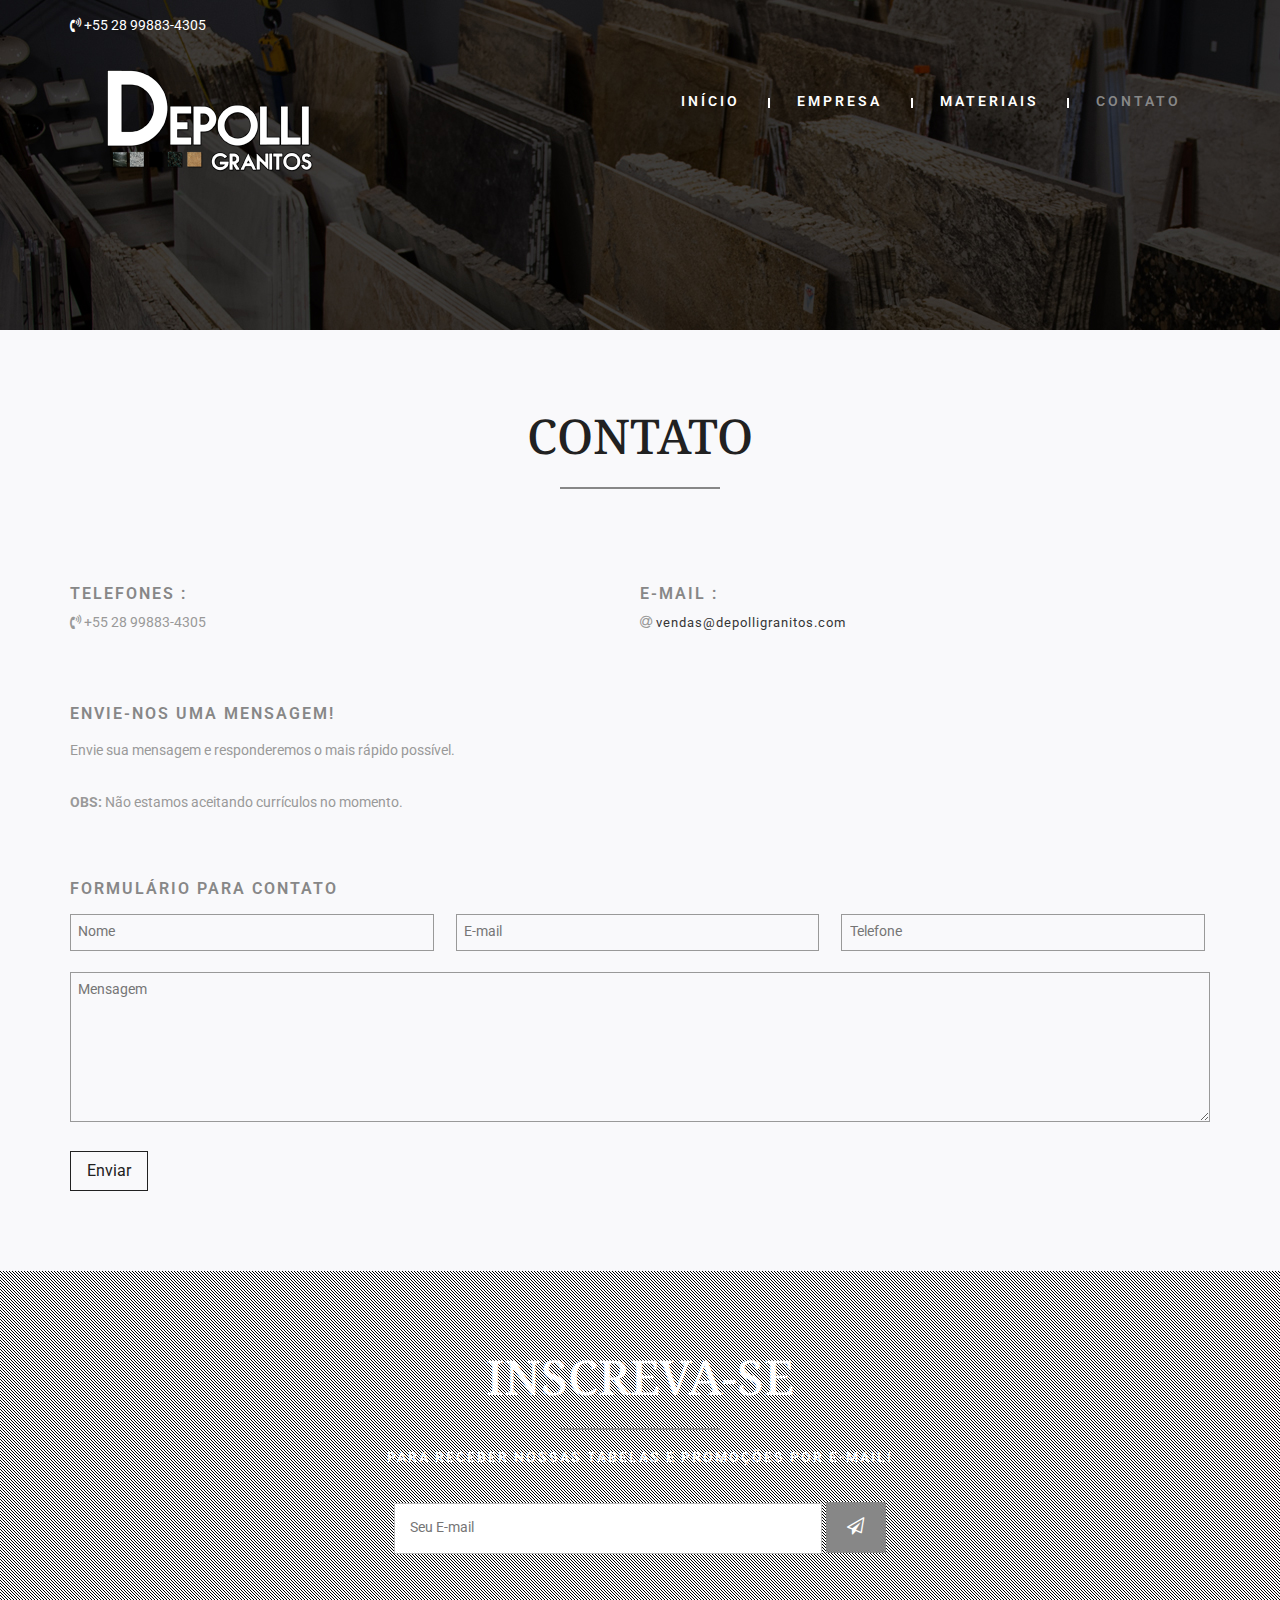
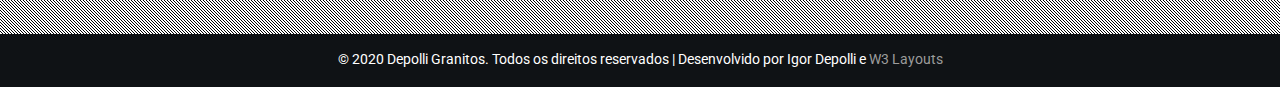
<file: contato.html>
<!DOCTYPE html>
<html lang="en">
<head>
<title>Depolli Granitos | Contato</title>
<meta name="viewport" content="width=device-width, initial-scale=1">
<meta charset="utf-8">
<meta name="keywords" content="Interior Style Responsive web template, Bootstrap Web Templates, Flat Web Templates, Android Compatible web template, 
Smartphone Compatible web template, free webdesigns for Nokia, Samsung, LG, SonyEricsson, Motorola web design" />
<script type="application/x-javascript"> addEventListener("load", function() { setTimeout(hideURLbar, 0); }, false); function hideURLbar(){ window.scrollTo(0,1); } </script>
<!-- bootstrap-css -->
<link href="css/bootstrap.css" rel="stylesheet" type="text/css" media="all" />
<!--// bootstrap-css -->
<!-- css -->
<link rel="stylesheet" href="css/style.css" type="text/css" media="all" />
<!--// css -->
<!-- font-awesome icons -->
<link href="css/font-awesome.css" rel="stylesheet"> 
<!-- //font-awesome icons -->
<!-- font -->
<link href="//fonts.googleapis.com/css?family=Roboto:100,100i,300,300i,400,400i,500,500i,700,700i,900,900i" rel="stylesheet">
<link href="//fonts.googleapis.com/css?family=Droid+Serif:400,400i,700,700i" rel="stylesheet">
<!-- //font -->
<script src="js/jquery-2.1.4.min.js"></script>
<script src="js/bootstrap.js"></script>
<script type="text/javascript">
	jQuery(document).ready(function($) {
		$(".scroll").click(function(event){		
			event.preventDefault();
			$('html,body').animate({scrollTop:$(this.hash).offset().top},1000);
		});
	});
</script> 

<!--[if lt IE 9]>
  <script src="https://oss.maxcdn.com/libs/html5shiv/3.7.0/html5shiv.js"></script>
<![endif]-->
</head>
<body>
<!-- banner -->
<div class="banner-1">
	<div class="w3layouts-header-top">
		<div class="container">
			<div class="w3-header-top-grids">
				<div class="w3-header-top-left">
					<p><i class="fa fa-volume-control-phone" aria-hidden="true"></i> +55 28 99883-4305</p>
				</div>
				<div class="clearfix"> </div>
			</div>
		</div>
	</div>
	<div class="head">
		<div class="container">
			<div class="navbar-top">
				<!-- Brand and toggle get grouped for better mobile display -->
				<div class="navbar-header">
					<button type="button" class="navbar-toggle collapsed" data-toggle="collapse" data-target="#bs-example-navbar-collapse-1">
						<span class="sr-only">Toggle navigation</span>
						<span class="icon-bar"></span>
						<span class="icon-bar"></span>
						<span class="icon-bar"></span>
					</button>
					<div class="navbar-brand logo ">
						<a href="index.html"><img src="images/logo.png" class="img-responsive" alt=""/></a>
					</div>

				</div>

				<!-- Collect the nav links, forms, and other content for toggling -->
				<div class="collapse navbar-collapse" id="bs-example-navbar-collapse-1">
					<ul class="nav navbar-nav link-effect-4">
						<li><a href="index.html">Início</a></li>
						<li><a href="sobre.html">Empresa</a></li>
						<li><a href="materiais.html">Materiais</a></li>
						<li class="active"><a href="contato.html">Contato</a></li>
					</ul>
				</div><!-- /.navbar-collapse -->
			</div>
		</div>
	</div>
</div>
<!-- //banner -->
	<!-- contact -->
	<div class="contact">
		<div class="container">
			<div class="w3-heading-grid">
				<h2>Contato</h2>
				<div class="agileits-border"> </div>
			</div>
			
			<div class="address">
				<div class="col-sm-6 address-grids">
					<h4>Telefones :</h4>
					<p><i class="fa fa-volume-control-phone" aria-hidden="true"></i> +55 28 99883-4305</p>
				</div>
				<div class="col-sm-6 address-grids">
					<h4>E-mail :</h4>
					<p><i class="fa fa-at" aria-hidden="true"></i><a href="mailto:vendas@depolligranitos.com"> vendas@depolligranitos.com</a></p>
				</div>
				<div class="clearfix"> </div>
			</div>
			
			<div class="contact-infom">
				<h4>Envie-nos uma mensagem!</h4>
				<p>Envie sua mensagem e responderemos o mais rápido possível.<br/><br/>
					<b>OBS:</b> Não estamos aceitando currículos no momento.</p>
			</div>	
			<div class="contact-form">
				<h4>Formulário para Contato</h4>
				<form action="envia.php" method="POST">
					<input type="text" name="nome" placeholder="Nome" required="">
					<input type="email" name="email" placeholder="E-mail" required="">
					<input type="text" name="tel" placeholder="Telefone" required="">
					<textarea placeholder="Mensagem" name="conteudo" required=""></textarea>
					<button class="btn1">Enviar</button>
				</form>
			</div>	
		</div>
	</div>
	<!-- //contact -->

	<!-- subscribe -->
	<div class="subscribe jarallax">
		<div class="agileinfo-dot">
			<div class="container">
				<div class="w3-heading-grid">
					<h3>INSCREVA-SE</h3>
					<div class="agileits-border"> </div>
					<p>Para receber nossas tabelas e promoções por E-mail!</p>
				</div>
				<div class="subscribe-grid">
					<form action="subs.php" method="POST">
						<input type="email" placeholder="Seu E-mail" name="Subscribe-email" required="">
						<button class="btn1"><i class="fa fa-paper-plane-o" aria-hidden="true"></i></button>
					</form>
				</div>
			</div>
		</div>
	</div>
	<!-- //subscribe -->

<!-- bootstrap-pop-up
	<div class="modal video-modal fade" id="myModal" tabindex="-1" role="dialog" aria-labelledby="myModal">
		<div class="modal-dialog" role="document">
			<div class="modal-content">
				<div class="modal-header">
					Interior Style
					<button type="button" class="close" data-dismiss="modal" aria-label="Close"><span aria-hidden="true">&times;</span></button>						
				</div>
				<section>
					<div class="modal-body">
						<img src="images/1.jpg" alt=" " class="img-responsive" />
						<p>Ut enim ad minima veniam, quis nostrum 
							exercitationem ullam corporis suscipit laboriosam, 
							nisi ut aliquid ex ea commodi consequatur? Quis autem 
							vel eum iure reprehenderit qui in ea voluptate velit 
							esse quam nihil molestiae consequatur, vel illum qui 
							dolorem eum fugiat quo voluptas nulla pariatur.
							<i>" Quis autem vel eum iure reprehenderit qui in ea voluptate velit 
								esse quam nihil molestiae consequatur.</i></p>
					</div>
				</section>
			</div>
		</div>
	</div>
 //bootstrap-pop-up -->
 
	<!-- copyright -->
	<div class="agileits-w3layouts-copyright">
		<div class="container">
			<p>© 2020 Depolli Granitos. Todos os direitos reservados | Desenvolvido por Igor Depolli e <a href="https://w3layouts.com/">W3 Layouts</a></p>
		</div>
	</div>
	<!-- //copyright -->

	<script src="js/jarallax.js"></script>
	<script src="js/SmoothScroll.min.js"></script>
	<script type="text/javascript">
		/* init Jarallax */
		$('.jarallax').jarallax({
			speed: 0.5,
			imgWidth: 1366,
			imgHeight: 768
		})
	</script>
	<script src="js/responsiveslides.min.js"></script>
	<script type="text/javascript" src="js/easing.js"></script>
	<script type="text/javascript" src="js/move-top.js"></script>
	<!-- here stars scrolling icon -->
	<script type="text/javascript">
		$(document).ready(function() {
			/*
				var defaults = {
				containerID: 'toTop', // fading element id
				containerHoverID: 'toTopHover', // fading element hover id
				scrollSpeed: 1200,
				easingType: 'linear' 
				};
			*/
								
			$().UItoTop({ easingType: 'easeOutQuart' });
								
			});
	</script>
	<!-- //here ends scrolling icon -->
</body>	
</html>
</file>
<file: css/style.css>
/*--A Design by W3layouts 
Author: W3layout
Author URL: http://w3layouts.com
License: Creative Commons Attribution 3.0 Unported
License URL: http://creativecommons.org/licenses/by/3.0/
--*/
body a {
  transition: 0.5s all;
  -webkit-transition: 0.5s all;
  -o-transition: 0.5s all;
  -moz-transition: 0.5s all;
  -ms-transition: 0.5s all;
}
html, body{
    font-size: 100%;
	font-family: 'Roboto', sans-serif;
}
body{
	background:#FFFFFF;
}
/*-- banner --*/
.banner-1{
	background: url(../images/555.jpg) no-repeat 0px 0px;
    background-size: cover;
	min-height:330px
}
.banner{
	background: url(../images/555.jpg) no-repeat 0px 0px;
    background-size: cover;
}
.jarallax {
    position: relative;
    background-size: cover;
    background-repeat: no-repeat;
    background-position: 50% 50%;
}
.w3layouts-header-top{
	padding: 1em 0em;
}
.w3-header-top-left{
    float: left;
    width: 45%;
}
.w3-header-top-left p,.w3-header-top-right-text p{
	color:#FFFFFF;
	font-size:.9em;
	margin:0;
}
.w3-header-top-right{
    float: right;
}
.agileinfo-social-grids {
    float: left;
}
/*-- social-icons --*/
.agileinfo-social-grids{
    margin-left: 0;
}
.agileinfo-social-grids ul{
	padding:0;
	margin:0;
}
.agileinfo-social-grids ul li{
    display: inline-block;
}
.agileinfo-social-grids ul li a {
	color: #FFFFFF;
    text-align: center;
}
.agileinfo-social-grids ul li a i.fa{
    transition: 0.5s all;
    -webkit-transition: 0.5s all;
    -moz-transition: 0.5s all;
    -o-transition: 0.5s all;
    -ms-transition: 0.5s all;
}
.agileinfo-social-grids ul li a i.fa.fa-facebook:hover {
    color: #3b5998;
}
.agileinfo-social-grids ul li a i.fa.fa-twitter{
	margin:0 1em;
}
.agileinfo-social-grids ul li a i.fa.fa-twitter:hover{
	color: #55acee;
}
.agileinfo-social-grids ul li a i.fa.fa-rss{
	margin:0 1em 0 0;
}
.agileinfo-social-grids ul li a i.fa.fa-rss:hover{
	color: #f26522;
}
.agileinfo-social-grids ul li a i.fa.fa-vk:hover{
	color: #45668e;
}
.agileinfo-dot,.agile-dot {
	background: url(../images/dott.png)repeat 0px 0px;
    background-size: 3px;
    -webkit-background-size: 3px;
    -moz-background-size: 3px;
    -o-background-size: 3px;
    -ms-background-size: 3px;
}
.logo h1{
    margin: .2em 0 0 0;
}
.logo h1 a{
    text-decoration: none;
    color: #ffffff;
    letter-spacing: 1px;
    font-size: 2em;
    font-weight: 600;
}
.logo h1 a span{
	font-size: .2em;
    color: #FFFFFF;
    font-family: 'Roboto', sans-serif;
    text-transform: uppercase;
    letter-spacing: 4px;
    margin: .5em 0 0 0;
}
.navbar-brand {
   height: auto; 
    padding: 0; 
    font-size: 18px; 
    line-height: 20px;
}
.navbar-nav {
    float: right;
    margin-top: 2em;
}
.navbar-default {
    border: none;
    background: none;
    min-height: auto;
    margin-bottom: 0;
}
div#bs-example-navbar-collapse-1 {
    padding: 0;
}
.navbar-nav li:after{
	content: "";
    position: absolute;
    background: #FFFFFF;
    height: 10px;
    width: 2px;
    top: 13px;
}
.navbar-nav li:nth-child(1):after{
	content: "";
    position: absolute;
    background: none;
    height: 10px;
    width: 2px;
    top: 13px;
}
.navbar-nav li.,ul.dropdown-menu li:after{
    background: none !important;
	width: 0px !important;
}
ul.nav.navbar-nav li a {
	font-size: .9em;
    color: #FFFFFF;
    margin: 0 1em;
    padding: .5em 1em;
    font-weight: 600;
    text-transform: uppercase;
    letter-spacing: 3px;
   
}
ul.nav.navbar-nav li a:hover{
	color: #878787 !important;

}
ul.nav.navbar-nav li a:focus{
	outline:none;

}
.nav > li > a:hover, .nav > li > a:focus {
    text-decoration: none;
    background:none !important;
}
.navbar-default .navbar-nav > li > a:hover, .navbar-default .navbar-nav > li > a:focus {
    color: #fff;
}
ul.nav.navbar-nav li.active a {
    color: #878787;
    background: none;

}
.navbar-default .navbar-nav > .active > a, .navbar-default .navbar-nav > .active > a:hover, .navbar-default .navbar-nav > .active > a:focus {
    color: #fff;
    background:none;
}
.nav .open > a, .nav .open > a:hover, .nav .open > a:focus {
    background: none!important;
}
ul.dropdown-menu {
    background: rgba(0, 0, 0, 0.36);
    box-shadow: 0 0 0;
    border: none;
    margin: 0;
    top: 3.8em;
    left: 0px;
    min-width: 121px;
}
ul.dropdown-menu li{
	width:100% !important;
}
.dropdown-menu > li > a {
    display: block;
    padding: .5em 1em !important;
    text-align: center;
    clear: both;
    margin: .2em 0 !important;
    font-weight: normal;
    line-height: 1.42857143;
    color: #FFF !important;
    border: none !important;
}
.dropdown-menu > li > a:hover, .dropdown-menu > li > a:focus {
    background: none;
}
.dropdown-submenu {
    position: relative;
}

.dropdown-submenu>.dropdown-menu {
    top: 0;
    left: 103%;
    margin-top: -6px;
    margin-left: -1px;
    -webkit-border-radius: 0 6px 6px 6px;
    -moz-border-radius: 0 6px 6px;
    border-radius: 0 6px 6px 6px;
}

.dropdown-submenu:hover>.dropdown-menu {
    display: block;
}

.dropdown-submenu>a:after {
    display: block;
    content: " ";
    float: right;
    width: 0;
    height: 0;
    border-color: transparent;
    border-width: 5px 0 5px 5px;
    margin-top: 5px;
    margin-right: -10px;
}

.dropdown-submenu:hover>a:after {
    border-left-color: #fff;
}

.dropdown-submenu.pull-left {
    float: none;
}

.dropdown-submenu.pull-left>.dropdown-menu {
    left: -100%;
    margin-left: 10px;
    -webkit-border-radius: 6px 0 6px 6px;
    -moz-border-radius: 6px 0 6px 6px;
    border-radius: 6px 0 6px 6px;
}
.agileits-banner-info {
    margin: 11em 16em 11em 0em;
}
.agileits-banner-info h3 {
    color: #FFF;
    font-size: 3.5em;
    margin: 0;
    text-transform: uppercase;
    font-weight: 700;
    letter-spacing: 6px;
}
.agileits-banner-info p{
    color: #FFFFFF;
    font-size: 2em;
    margin: 1em 0 0 0;
    line-height: 1.8em;
    font-family: 'Droid Serif', serif;
}
.w3-button{
    margin: 4em 0 0 0;
}
.w3ls-button a{
    color: #FFFFFF;
    font-size: 1em;
    text-decoration: none;
    padding: .5em 2em;
    background: #878787;
    text-align: center;
    border: solid 2px #878787;
}
.w3ls-button a:hover{
	background: none;
    border: solid 2px #FFFFFF;
}
/*--slider--*/
#slider2,
#slider3 {
  box-shadow: none;
  -moz-box-shadow: none;
  -webkit-box-shadow: none;
  margin: 0 auto;
}
.rslides_tabs li:first-child {
  margin-left: 0;
}
.rslides_tabs .rslides_here a {
  background: rgba(255,255,255,.1);
  color: #fff;
  font-weight: bold;
}
.events {
  list-style: none;
}
.callbacks_container {
  position: relative;
  float: left;
  width: 100%;
}
.callbacks {
  position: relative;
  list-style: none;
  overflow: hidden;
  width: 100%;
  padding: 0;
  margin: 0;
}
.callbacks li {
  position: absolute;
  width: 100%;
}
.callbacks img {
  position: relative;
  z-index: 1;
  height: auto;
  border: 0;
}
.callbacks .caption {
	display: block;
	position: absolute;
	z-index: 2;
	font-size: 20px;
	text-shadow: none;
	color: #fff;
	left: 0;
	right: 0;
	padding: 10px 20px;
	margin: 0;
	max-width: none;
	top: 10%;
	text-align: center;
}
.callbacks_nav {
    position: absolute;
    -webkit-tap-highlight-color: rgba(0,0,0,0);
    bottom: 255px;
    left: 0;
    z-index: 3;
    text-indent: -9999px;
    overflow: hidden;
    text-decoration: none;
    width: 56px;
    height: 56px;
    background: transparent url(../images/arrows.png) no-repeat left top;
}
.callbacks_nav.next {
    left: auto;
    background-position: right top;
    right: 0;
 }
 .callbacks_nav.prev {
    right: auto;
    background-position: left top;
    left: 0;
}
#slider3-pager a {
  display: inline-block;
}
#slider3-pager span{
  float: left;
}
#slider3-pager span{
	width:100px;
	height:15px;
	background:#fff;
	display:inline-block;
	border-radius:30em;
	opacity:0.6;
}
#slider3-pager .rslides_here a {
  background: #FFF;
  border-radius:30em;
  opacity:1;
}
#slider3-pager a {
  padding: 0;
}
#slider3-pager li{
	display:inline-block;
}
.rslides {
  position: relative;
  list-style: none;
  overflow: hidden;
  width: 100%;
  padding: 0;
}
.rslides li {
  -webkit-backface-visibility: hidden;
  position: absolute;
  display:none;
  width: 100%;
  left: 0;
  top: 0;
}
.rslides li{
  position: relative;
  display: block;
  float: left;
}
.rslides img {
  height: auto;
  border: 0;
  }
.callbacks_tabs{
    list-style: none;
    position: absolute;
    top: 24%;
    right: 0;
    padding: 0;
    margin: 0;
    display: block;
    z-index: 999;
}
.slider-top span{
	font-weight:600;
}
.callbacks_tabs li{
    display: block;
    margin: 1em 0;
    text-align: center;
}
/*----*/
.callbacks_tabs a{
 visibility: hidden;
}
.callbacks_tabs a:after {
    content: "\f111";
    font-size: 0;
    font-family: FontAwesome;
    visibility: visible;
    display: block;
    height: 10px;
    width: 10px;
    display: inline-block;
    background: #ffffff;
    border: 2px solid #ffffff;
    border-radius: 50%;
    -webkit-border-radius: 50%;
    -o-border-radius: 50%;
    -moz-border-radius: 50%;
    -ms-border-radius: 50%;
}
.callbacks_here a:after{
    background: #878787;
    border: 2px solid #878787;
    border-radius: 0;
    height: 68px;
    width: 4px;
}
/*-- //slider --*/
/*-- //banner --*/
/*-- welcome --*/
.welcome{
	padding:5em 0;
}
.w3-heading-grid{
	text-align:center;
	position:relative;
}
.w3-heading-grid h2,.w3-heading-grid h3,.agileinfo-banner h2{
    color: #212121;
    font-size: 3em;
    margin: 0;
    font-family: 'Droid Serif', serif;
    text-transform: uppercase;
}
.agileits-border{
    background: #878787;
    height: 2px;
    width: 160px;
    margin: 1.5em auto 0;
}
.w3-heading-grid p{
    font-size: .9em;
    line-height: 1.8em;
    width: 70%;
    margin: 4em auto 0;
    color: #212121;
}
.w3l-welcome-grids,.why-choose-agile-grids-top,.popular-agileinfo,.w3-agileits-news-grids,.codes,.typography {
    margin: 4em 0 0 0;
}
.w3ls-welcome-left img{
	width:100%;
}
.w3ls-welcome-right h4{
    color: #878787;
    font-size: 1.5em;
    margin: 0;
    font-family: 'Droid Serif', serif;
    font-weight: 600;
    line-height: 1.5em;
}
.w3ls-welcome-right p{
    color: #999999;
    font-size: .9em;
    margin: 1em 0;
    line-height: 1.8em;
}
.w3ls-welcome-right p span{
	margin:1em 0 0 0;
	display:block;
}
.w3ls-welcome-right ul{
	padding:0;
	margin:0;
}
.w3ls-welcome-right ul li{
    color: #999999;
    font-size: .9em;
    display: block;
    margin: .7em 0 0 0;
}
.w3ls-welcome-right ul li:first-child{
	margin:0;
}
/*-- //welcome --*/

/*-- popular --*/
.popular-heading h3{
	color:#FFFFFF;
}
.popular-section-wthree {
  background: url(../images/1.jpg) no-repeat 0px 0px;
    background-size: cover;
    -webkit-background-size: cover;
    -moz-background-size: cover;
    -o-background-size: cover;
}
.agileinfo-dot {
    background: url(../images/dott.png)repeat 0px 0px;
    background-size: 3px;
    -webkit-background-size: 3px;
    -moz-background-size: 3px;
    -o-background-size: 3px;
    -ms-background-size: 3px;
	padding:5em 0;
}
.jarallax {
    position: relative;
    background-size: cover;
    background-repeat: no-repeat;
    background-position: 50% 50%;
}
.popular-agileinfo {
    text-align: center;
}
.popular-agileinfo p {
    text-align: center;
    margin: 0.5em auto 0;
	color:#fff;
	line-height:2em;
}
.popular-agileinfo i.fa {
    font-size: 2em;
    color: #ffffff;
    display: inline-block;
    text-decoration: none;
    -webkit-transition: .5s all;
    -moz-transition: .5s all;
    transition: .5s all;
}
.popular-agileinfo h4 {
    font-size: 1.5em;
    color: #878787;
    margin: 1em 0;
}
.popular-grid:hover i.fa{
    color: #878787;
	-webkit-transform: rotatey(180deg);
	-moz-transform: rotatey(180deg);
	-o-transform: rotatey(180deg);
	-ms-transform: rotatey(180deg);
    transform: rotatey(180deg);
}
.popular-agileinfo p{
	font-size:.9em;
	line-height:1.8em;
	margin:0;
	color:#FFFFFF;
}
/*-- //popular --*/
/*-- news --*/
.news {
    padding: 5em 0;
}
.news-agileinfo {
    margin-top: 5em;
}
.wthree-news-grids {
    margin-top: 2em;
}
.datew3-agileits-info {
    padding-left: 2em;
}
.datew3-agileits img.img-responsive {
	width: 155px;
    height: inherit;
    -webkit-border-radius: 50%;
    -moz-border-radius: 50%;
    border-radius: 50%;
    -webkit-transition: .5s all;
    -moz-transition: .5s all;
    transition: .5s all;
    overflow: hidden;
    border: solid #dedede;
}
.wthree-news-grids:hover .datew3-agileits img.img-responsive {
	-webkit-transform: scale(1.2);
	-moz-transform: scale(1.2);
	-o-transform: scale(1.2);
	-ms-transform: scale(1.2);
    transform: scale(1.2);
}
.datew3-agileits-info h5 {
    margin: 0;
}
.datew3-agileits-info h5 a {
    color: #212121;
    text-decoration: none;
    font-size: 1.2em;
    font-weight: 600;
}
.datew3-agileits-info h5 a:hover {
    color: #878787;
}
.datew3-agileits-info h6 {
    font-size: .9em;
    color: #878787;
    margin: 1em 0;
}
.datew3-agileits-info p {
    margin: 1em 0 0;
    color: #999999;
    font-size: .9em;
    line-height: 1.8em;
}
.datew3-agileits.datew3-agileits-fltrt {
    float: right;
}
.news-right h4 {
    color: #878787;
    font-size: 2em;
    margin: 0;
}
.news-right {
    padding-left: 4em;
}
.achievesw3-agile {
	background:#878787;
    padding: 1em;
    display: inline-block;
    margin: 2em 0 0 0;
}
.achievesw3-agile ul{
	padding:0;
	margin:0;
}
.achievesw3-agile ul li {
    display: block;
    margin: 1.3em 1em;
}
.achievesw3-agile ul li a{
    font-size: 1em;
    color: #fff;
    transition: .5s all;
	-webkit-transition: .5s all;
    -moz-transition: .5s all;
	-ms-transition: .5s all;
	-o-transition: .5s all;
    text-decoration: none;
}
.achievesw3-agile ul li a:hover{
	color:#878787;
}
.achievesw3-agile ul li a i.fa {
    margin-right: 0.8em;
}
/*-- //news --*/
.subscribe {
  background: url(../images/555.jpg) no-repeat 0px 0px;
    background-size: cover;
    -webkit-background-size: cover;
    -moz-background-size: cover;
    -o-background-size: cover;
}
/*-- subscribe --*/
.subscribe  p {
    color: #fff;
    font-size: .9em;
    margin: 1em 0 0 0;
    letter-spacing: 2px;
    text-transform: uppercase;
    font-weight: 600;
	width:100%;
}
.subscribe h3 {
    color: #fff;
}
.subscribe-grid{
    text-align: center;
    width: 75%;
    margin: 2em auto 0;
}
.subscribe-grid input[type="email"] {
	display: inline-block;
    background: #FFFFFF;
    border: solid 1px #bbb;
    width: 50%;
    outline: none;
    padding: 1em;
    font-size: .9em;
    color: #999999;
}
.subscribe-grid i.fa.fa-paper-plane-o{
    color: #FFFFFF !important;
    font-size: 1.2em !important;
}
.subscribe-grid button.btn1 {
	color: #ffffff;
    font-size: .9em;
    border: solid 1px #878787;
    width: 60px;
    height: 51px;
    text-align: center;
    text-decoration: none;
    background: #878787;
    transition: 0.5s all;
    -webkit-transition: 0.5s all;
    -moz-transition: 0.5s all;
    -o-transition: 0.5s all;
    -ms-transition: 0.5s all;
}
button.btn1:hover{
	border: solid 1px #878787;
	background:none;
}
button.btn1:hover i.fa.fa-paper-plane-o{
    color: #fff !important;
}
/*-- //subscribe --*/
.modal-header {
    font-size: 30px;
    text-align: center;
    text-transform: uppercase;
    letter-spacing: 2px;
    font-weight: 600;
    color: #878787;
}
.modal-body p {
    font-size: 15px;
    color: #777;
    line-height: 28px;
    padding: 20px 0px;
}
/*-- banner-bottom --*/
.banner-bottom{
	padding:5em 0;
}
.wthree-bottom-grid {
    padding-left: 0;
}
.w3-agileits-bottom-left{
    background: url(../images/2.jpg) no-repeat 0px 0px;
    background-size: cover;
    padding: 3em;
}
.w3-agileits-bottom-left-text{
	background:rgba(0, 0, 0, 0.68);
    padding: 2em;
	    transition: .5s all;
	-webkit-transition: .5s all;
    -moz-transition: .5s all;
	-ms-transition: .5s all;
	-o-transition: .5s all;
}
.w3-agileits-bottom-left-text:hover{
	background:#000000;
}
.w3-agileits-bottom-left-text h3{
    color: #ffffff;
    font-size: 2em;
    margin: 0;
    letter-spacing: 2px;
    text-transform: uppercase;
    line-height: 1.8em;
    font-family: 'Roboto Condensed', sans-serif;
}
.w3-agileits-bottom-left-text p{
    color: #a0a0a0;
    font-size: .9em;
    line-height: 1.8em;
    margin: 1em 0 0 0;
}
.w3-agileits-bottom-right{
	background: url(../images/4.jpg) no-repeat 0px 0px !important;
    background-size: cover !important
}

.w3-agileits-bottom-down{
    background: url(../images/5551.jpg) no-repeat 0px 0px !important;
    background-size: cover !important
}
/*-- //banner-bottom --*/

/*-- footer --*/
.footer{
    background: #1f1f1f;
	padding:5em 0;
}
.agile-footer-grid h4{
    color: #ffffff;
    font-size: 1.3em;
    font-weight: 600;
    margin: 0 0 1em 0;
    letter-spacing: 1px;
    text-transform: uppercase;
}
.agile-footer-grid p{
    color: #8a8a8a;
    font-size: .9em;
    line-height: 1.8em;
    margin: 0;
}
.agile-footer-grid p span {
    display: block;
    margin: 1em 0 0 0;
}
.agile-footer-grid ul{
	padding:0;
	margin:0;
}
ul.w3agile_footer_grid_list li {
    list-style-type: none;
    color: #bbbbbb;
    line-height: 1.8em;
    margin-bottom: 1em;
	font-size:.9em;
}
ul.w3agile_footer_grid_list li:last-child {
    margin-bottom: 0;
}
ul.w3agile_footer_grid_list li a {
color: #878787 !important;
    text-decoration: none;
}
ul.w3agile_footer_grid_list li a:hover{
	color: #FFFFFF !important;
}
ul.w3agile_footer_grid_list li span {
    display: block;
    margin: 1em 0 0;
}
ul.w3agile_footer_grid_list i.fa.fa-twitter{
	margin-right:1em;
}
.agile-footer-grid ul{
	padding:0;
	margin:0;
}
.agile-footer-grid ul li{
	display: block;
    margin-bottom: .5em;
    color: #8a8a8a;
    font-size: .9em;
}
.agile-footer-grid  ul li a {
    color: #8a8a8a;
    text-decoration: none;
    margin-left: .5em;
}
.agile-footer-grid  ul li a:hover{
	color: #878787;
}
/*-- //footer --*/
/*-- copyright --*/
.agileits-w3layouts-copyright{
	padding:1em 0;
	background:#0f1215;
	text-align:center;
}
.agileits-w3layouts-copyright p{
	color:#FFFFFF;
	font-size:.9em;
	margin:0;
}
.agileits-w3layouts-copyright p a{
	color: #9c9c9c;
	text-decoration:none;
}
.agileits-w3layouts-copyright p a:hover{
    color: #FFFFFF;
}
/*-- //copyright --*/
/*-- agileinfo-banner --*/
.agileinfo-banner{
	padding: 3em 0;
    text-align: center;
}
.agileinfo-banner h2 {
    color: #FFFFFF;
}
/*-- //agileinfo-banner --*/
/*-- icons --*/
.codes a {
    color: #999;
}
.icon-box {
    padding: 8px 15px;
    background:rgba(149, 149, 149, 0.18);
    margin: 1em 0 1em 0;
    border: 5px solid #ffffff;
    text-align: left;
    -moz-box-sizing: border-box;
    -webkit-box-sizing: border-box;
    box-sizing: border-box;
    font-size: 13px;
    transition: 0.5s all;
    -webkit-transition: 0.5s all;
    -o-transition: 0.5s all;
    -ms-transition: 0.5s all;
    -moz-transition: 0.5s all;
    cursor: pointer;
}
.icon-box:hover {
    background: #878787;
	transition:0.5s all;
	-webkit-transition:0.5s all;
	-o-transition:0.5s all;
	-ms-transition:0.5s all;
	-moz-transition:0.5s all;
}
.icon-box:hover i.fa {
	color:#fff !important;
}
.icon-box:hover a.agile-icon {
	color:#fff !important;
}
.codes .bs-glyphicons li {
    float: left;
    width: 12.5%;
    height: 115px;
    padding: 10px;
    line-height: 1.4;
    text-align: center;
    font-size: 12px;
    list-style-type: none;
}
.codes .bs-glyphicons .glyphicon {
    margin-top: 5px;
    margin-bottom: 10px;
    font-size: 24px;
}
.codes .glyphicon {
    position: relative;
    top: 1px;
    display: inline-block;
    font-family: 'Glyphicons Halflings';
    font-style: normal;
    font-weight: 400;
    line-height: 1;
    -webkit-font-smoothing: antialiased;
    -moz-osx-font-smoothing: grayscale;
	color: #777;
}
.codes .bs-glyphicons .glyphicon-class {
    display: block;
    text-align: center;
    word-wrap: break-word;
}
h3.icon-subheading {
    font-size: 28px;
    color: #878787 !important;
    margin: 30px 0 15px;
    font-weight: 600;
    letter-spacing: 2px;
}
h3.agileits-icons-title {
    text-align: center;
    font-size: 33px;
    color: #222222;
    font-weight: 600;
    letter-spacing: 2px;
}
.icons a {
    color: #999;
}
.icon-box i {
    margin-right: 10px !important;
    font-size: 20px !important;
    color: #282a2b !important;
}
.bs-glyphicons li {
    float: left;
    width: 18%;
    height: 115px;
    padding: 10px;
    line-height: 1.4;
    text-align: center;
    font-size: 12px;
    list-style-type: none;
    background:rgba(149, 149, 149, 0.18);
    margin: 1%;
}
.bs-glyphicons .glyphicon {
    margin-top: 5px;
    margin-bottom: 10px;
    font-size: 24px;
	color: #282a2b;
}
.glyphicon {
    position: relative;
    top: 1px;
    display: inline-block;
    font-family: 'Glyphicons Halflings';
    font-style: normal;
    font-weight: 400;
    line-height: 1;
    -webkit-font-smoothing: antialiased;
    -moz-osx-font-smoothing: grayscale;
	color: #777;
}
.bs-glyphicons .glyphicon-class {
    display: block;
    text-align: center;
    word-wrap: break-word;
}
@media (max-width:991px){
	h3.agileits-icons-title {
		font-size: 28px;
	}
	h3.icon-subheading {
		font-size: 22px;
	}
}
@media (max-width:768px){
	h3.agileits-icons-title {
		font-size: 28px;
	}
	h3.icon-subheading {
		font-size: 25px;
	}
	.row {
		margin-right: 0;
		margin-left: 0;
	}
	.icon-box {
		margin: 0;
	}
}
@media (max-width: 640px){
	.icon-box {
		float: left;
		width: 50%;
	}
}
@media (max-width: 480px){
	.bs-glyphicons li {
		width: 31%;
	}
}
@media (max-width: 414px){
	h3.agileits-icons-title {
		font-size: 23px;
	}
	h3.icon-subheading {
		font-size: 18px;
	}
	.bs-glyphicons li {
		width: 31.33%;
	}
}
@media (max-width: 384px){
	.icon-box {
		float: none;
		width: 100%;
	}
}
/*-- //icons --*/
.w3_wthree_agileits_icons.main-grid-border {
    padding: 5em 0;
}
/*--Typography--*/
.well {
    font-weight: 300;
    font-size: 14px;
}
.list-group-item {
    font-weight: 300;
    font-size: 14px;
}
li.list-group-item1 {
    font-size: 14px;
    font-weight: 300;
}
.typo p {
    margin: 0;
    font-size: 14px;
    font-weight: 300;
}
.show-grid [class^=col-] {
    background: #fff;
	text-align: center;
	margin-bottom: 10px;
	line-height: 2em;
	border: 10px solid #f0f0f0;
}
.show-grid [class*="col-"]:hover {
	background: #e0e0e0;
}
.grid_3{
	margin-bottom:2em;
}
.xs h3, h3.m_1{
	color:#878787;
	font-size:1.7em;
	font-weight:300;
	margin-bottom: 1em;
}
.grid_3 p{
	color: #999;
	font-size: 0.85em;
	margin-bottom: 1em;
	font-weight: 300;
}
.grid_4{
	background:none;
	margin-top:50px;
}
.label {
	font-weight: 300 !important;
	border-radius:4px;
}
.grid_5{
	background:none;
	padding:2em 0;
}
.grid_5 h3, .grid_5 h2, .grid_5 h1, .grid_5 h4, .grid_5 h5, h3.hdg, h3.bars {
    margin-bottom: 1em;
    color: #878787;
    font-weight: 600;
    font-size: 30px;
    letter-spacing: 2px;
}
.table > thead > tr > th, .table > tbody > tr > th, .table > tfoot > tr > th, .table > thead > tr > td, .table > tbody > tr > td, .table > tfoot > tr > td {
	border-top: none !important;
}
.tab-content > .active {
	display: block;
	visibility: visible;
}
.pagination > .active > a, .pagination > .active > span, .pagination > .active > a:hover, .pagination > .active > span:hover, .pagination > .active > a:focus, .pagination > .active > span:focus {
	z-index: 0;
}
.badge-primary {
	background-color: #03a9f4;
}
.badge-success {
	background-color: #fb5710;
}
.badge-warning {
	background-color: #ffc107;
}
.badge-danger {
	background-color: #e51c23;
}
.grid_3 p{
	line-height: 2em;
	color: #888;
	font-size: 0.9em;
	margin-bottom: 1em;
	font-weight: 300;
}
.bs-docs-example {
	margin: 1em 0;
}
section#tables  p {
	margin-top: 1em;
}
.tab-container .tab-content {
	border-radius: 0 2px 2px 2px;
	border: 1px solid #e0e0e0;
	padding: 16px;
	background-color: #ffffff;
}
.table td, .table>tbody>tr>td, .table>tbody>tr>th, .table>tfoot>tr>td, .table>tfoot>tr>th, .table>thead>tr>td, .table>thead>tr>th {
	padding: 15px!important;
}
.table > thead > tr > th, .table > tbody > tr > th, .table > tfoot > tr > th, .table > thead > tr > td, .table > tbody > tr > td, .table > tfoot > tr > td {
	font-size: 0.9em;
	color: #999;
	border-top: none !important;
}
.tab-content > .active {
	display: block;
	visibility: visible;
}
.label {
	font-weight: 300 !important;
}
.label {
	padding: 4px 6px;
	border: none;
	text-shadow: none;
}
.alert {
	font-size: 0.85em;
}
h1.t-button,h2.t-button,h3.t-button,h4.t-button,h5.t-button {
	line-height:2em;
	margin-top:0.5em;
	margin-bottom: 0.5em;
}
li.list-group-item1 {
	line-height: 2.5em;
}
.input-group {
	margin-bottom: 20px;
}
.in-gp-tl{
	padding:0;
}
.in-gp-tb{
	padding-right:0;
}
.list-group {
	margin-bottom: 48px;
}
ol {
	margin-bottom: 44px;
}
h2.typoh2{
    margin: 0 0 10px;
}
@media (max-width:768px){
.grid_5 {
	padding: 0 0 1em;
}
.grid_3 {
	margin-bottom: 0em;
}
}
@media (max-width:640px){
h1, .h1, h2, .h2, h3, .h3 {
	margin-top: 0px;
	margin-bottom: 0px;
}
.grid_5 h3, .grid_5 h2, .grid_5 h1, .grid_5 h4, .grid_5 h5, h3.hdg, h3.bars {
	margin-bottom: .5em;
}
.progress {
	height: 10px;
	margin-bottom: 10px;
}
ol.breadcrumb li,.grid_3 p,ul.list-group li,li.list-group-item1 {
	font-size: 14px;
}
.breadcrumb {
	margin-bottom: 25px;
}
.well {
	font-size: 14px;
	margin-bottom: 10px;
}
h2.typoh2 {
	font-size: 1.5em;
}
.label {
	font-size: 60%;
}
.in-gp-tl {
	padding: 0 1em;
}
.in-gp-tb {
	padding-right: 1em;
}
}
@media (max-width:480px){
.grid_5 h3, .grid_5 h2, .grid_5 h1, .grid_5 h4, .grid_5 h5, h3.hdg, h3.bars {
	font-size: 1.2em;
}
.table h1 {
	font-size: 26px;
}
.table h2 {
	font-size: 23px;
	}
.table h3 {
	font-size: 20px;
}
.label {
	font-size: 53%;
}
.alert,p {
	font-size: 14px;
}
.pagination {
	margin: 20px 0 0px;
}
.grid_3.grid_4.w3layouts {
	margin-top: 25px;
}
}
@media (max-width: 320px){
.grid_4 {
	margin-top: 18px;
}
h3.title {
	font-size: 1.6em;
}
.alert, p,ol.breadcrumb li, .grid_3 p,.well, ul.list-group li, li.list-group-item1,a.list-group-item {
	font-size: 13px;
}
.alert {
	padding: 10px;
	margin-bottom: 10px;
}
ul.pagination li a {
	font-size: 14px;
	padding: 5px 11px;
}
.list-group {
	margin-bottom: 10px;
}
.well {
	padding: 10px;
}
.nav > li > a {
	font-size: 14px;
}
table.table.table-striped,.table-bordered,.bs-docs-example {
		display: none;
}
}
/*-- //typography --*/
.typo {
    padding: 5em 0;
}
ul.bs-glyphicons-list {
    padding: 0;
}
/*-- contact --*/
.contact{
	padding:4em 0;
    background: #f9f9fb;
}
.contact h4 {
    margin: 0 0 1em;
    font-size: 1em;
    color: #878787;
    text-decoration: none;
    letter-spacing: 2px;
    font-weight: 600;
    text-transform: uppercase;
}
.map iframe {
	width: 100%;
	height: 340px;
    border: none;
}
.address {
     margin: 6em 0 0;
}
.address-grids {
	padding: 0;
}
.address h4 {
  margin: 0 0 .5em;
}
.contact-infom {
   margin: 4em 0;
}
.address p {
    margin: 0 0 .3em 0;
    color: #999999;
    font-size: .9em;
    line-height: 1.8em;
}
.address ul{
	padding:0;
	margin:0;
}
.address ul li{
	display: inline-block;
}
.address a {
    color: #353535;
    font-size: .9em;
    letter-spacing: 1px;
    transition: .5s all;
}
.address a:hover {
    color: #878787;
    text-decoration: none;
}
.contact-infom p {
    margin: 0;
    color: #999999;
    font-size: .9em;
    line-height: 1.8em;
}
.contact-form {
    margin: 3em 0 0;
}
.contact-form input[type="text"] {
  display: inline-block;
  background: none;
  border:solid 1px #999999;
  width: 31.9%;
  outline: none;
  padding:.5em;
  font-size: .9em;
  color: #999999;
  margin-bottom: 1.5em;
}
.contact-form input[type="email"] {
  display: inline-block;
  background: none;
  border:solid 1px #999999;
  width: 31.9%;
  outline: none;
  padding:.5em;
  font-size: .9em;
  color: #999999;
  margin-bottom: 1.5em;
  margin: 0 1.25em;
}
.contact-form textarea {
  display: inline-block;
  background: none;
  border:solid 1px #999999;
  width: 100%;
  outline: none;
  padding:.5em;
  font-size: .9em;
  color: #999999;
  margin-bottom: 1.5em;
  min-height:150px;
}
button.btn1{
	color: #212121;
    font-size: 1em;
    padding: .5em 1em;
    border: solid 1px #212121;
    text-align: center;
    text-decoration: none;
    background: none;
    transition: 0.5s all;
    -webkit-transition: 0.5s all;
    -moz-transition: 0.5s all;
    -o-transition: 0.5s all;
    -ms-transition: 0.5s all;
}
button.btn1:hover {
    background: #878787;
	border: solid 1px #878787;
    color: #212121;
    transition: 0.5s all;
    -webkit-transition: 0.5s all;
    -moz-transition: 0.5s all;
    -o-transition: 0.5s all;
    -ms-transition: 0.5s all;
}
.map {
    margin-top: 4em;
}
/*-- //contact --*/
/*-- gallery --*/
.grid {
	position: relative;
	clear: both;
	margin: 0 auto;
	max-width: 1000px;
	list-style: none;
	text-align: center;
}

/* Common style */
.grid figure {
	position: relative;
	overflow: hidden;
	margin: 10px 0;
	height: auto;
	text-align: center;
	cursor: pointer;
}

.grid figure img {
	position: relative;
	display: block;
	width: 100%;
	opacity: 0.8;
}

.grid figure figcaption {
	padding: 2em;
	color: #fff;
	text-transform: uppercase;
	font-size: 1.25em;
	-webkit-backface-visibility: hidden;
	backface-visibility: hidden;
}

.grid figure figcaption::before,
.grid figure figcaption::after {
	pointer-events: none;
}

.grid figure figcaption,
.grid figure figcaption > a {
	position: absolute;
	top: 0;
	left: 0;
	width: 100%;
	height: 100%;
}

/* Anchor will cover the whole item by default */
/* For some effects it will show as a button */
.grid figure figcaption > a {
	z-index: 1000;
	text-indent: 200%;
	white-space: nowrap;
	font-size: 0;
	opacity: 0;
}

.grid figure h3 {
    word-spacing: -0.15em;
    font-size: 1.5em;
    margin-top: 18%;
    color: #FFF;
    font-weight: 600;
}

.grid figure h2 span {
	font-weight: 800;
}

.grid figure h2,
.grid figure p {
	margin: 0;
}

.grid figure p {
	letter-spacing: 1px;
	font-size: 68.5%;
}
/*-----------------*/
/***** Apollo *****/
/*-----------------*/


figure.effect-apollo img {
	opacity: 0.95;
	-webkit-transition: opacity 0.35s, -webkit-transform 0.35s;
	transition: opacity 0.35s, transform 0.35s;
	-webkit-transform: scale3d(1.05,1.05,1);
	transform: scale3d(1.05,1.05,1);
}

figure.effect-apollo figcaption::before {
	position: absolute;
	top: 0;
	left: 0;
	width: 100%;
	height: 100%;
	background: rgba(255,255,255,0.5);
	content: '';
	-webkit-transition: -webkit-transform 0.6s;
	transition: transform 0.6s;
	-webkit-transform: scale3d(1.9,1.4,1) rotate3d(0,0,1,45deg) translate3d(0,-100%,0);
	transform: scale3d(1.9,1.4,1) rotate3d(0,0,1,45deg) translate3d(0,-100%,0);
}

figure.effect-apollo p {
    position: absolute;
    right: 0;
    bottom: 0;
    color: #212121;
    margin: 3em;
    padding: 0 1em;
    max-width: 150px;
    border-right: 4px solid #212121;
    text-align: right;
    opacity: 0;
    -webkit-transition: opacity 0.35s;
    transition: opacity 0.35s;
}

figure.effect-apollo h2 {
	text-align: left;
}

figure.effect-apollo:hover img {
	opacity: .2;
    -webkit-transform: scale3d(1,1,1);
    transform: scale3d(1,1,1);
}

figure.effect-apollo:hover figcaption::before {
	-webkit-transform: scale3d(1.9,1.4,1) rotate3d(0,0,1,45deg) translate3d(0,100%,0);
	transform: scale3d(1.9,1.4,1) rotate3d(0,0,1,45deg) translate3d(0,100%,0);
}

figure.effect-apollo:hover p {
	opacity: 1;
	-webkit-transition-delay: 0.1s;
	transition-delay: 0.1s;
}
.gallery {
    padding: 5em 0;
}
.gallery-grids {
    margin-top: 4em;
}
/*-- //gallery --*/
/*-- about--*/
.about, .menu-form,.footer,.features,.team,.codes,.contact,.gallery{
    padding: 5em 0;
}
.w3ls-title {
    text-align: center;
}
h3.agileits-title {
    font-size: 3em;
    color: #474747;
    text-align: center;
    font-weight: 400;
    position: relative;
    margin-bottom: 0.8em;
    display: inline-block;
	text-transform:capitalize;
	line-height: 1.2em;
}
h3.agileits-title:first-letter {
    font-size: 1.8em;
    color: #F44336;
    margin-right:5px;
    font-style: inherit;
}
p.about-w3text {
    text-align: justify;
    margin-top: 4em;
	font-size: .9em;
    line-height: 1.8em;
    color: #777;
}
/*-- services --*/
.services-row-agileinfo {
    margin-top: 3em;
	text-align:center;
}
.services-w3grid h5 {
    font-size: 1.5em;
    margin: 0.8em 0 .5em;
    color: #878787;
}
.services-w3grid p {
    margin: 0 3em;
    color: #777;
}
/*-- Effect 1 --*/
.services-w3grid span {
    font-size: 1.5em;
    color: #878787;
    display: inline-block;
    text-decoration: none;
    z-index: 1;
    padding: 1em;
	background:#fff;
    border: 2px solid;
	-webkit-border-radius: 50%;
	-moz-border-radius: 50%;
	-o-border-radius: 50%;
	-ms-border-radius: 50%;
    border-radius: 50%;
    -webkit-transition: .5s all;
    -moz-transition: .5s all;
    -ms-transition: .5s all;
    -o-transition: .5s all;
    transition: .5s all;
}
.hi-icon:after {
    position: absolute;
    width: 100%;
    height: 100%;
	-webkit-border-radius: 50%;
	-moz-border-radius: 50%;
	-o-border-radius: 50%;
	-ms-border-radius: 50%;
    border-radius: 50%;
    content: '';
    -webkit-box-sizing: content-box;
    -moz-box-sizing: content-box;
    box-sizing: content-box;
	top: -8px;
    left: -8px;
    padding: 8px;
    z-index: -1;
    opacity: 0;
	-webkit-box-shadow:3px 3px #878787;
	-moz-box-shadow:3px 3px #878787;
	-ms-box-shadow:3px 3px #878787;
	-o-box-shadow:3px 3px #878787;
	box-shadow:3px 3px #878787;
    -webkit-transform: rotate(-90deg);
    -moz-transform: rotate(-90deg);
    -ms-transform: rotate(-90deg);
    transform: rotate(-90deg);
    -webkit-transition: opacity 0.2s, -webkit-transform 0.2s;
    -moz-transition: opacity 0.2s, -moz-transform 0.2s;
    transition: opacity 0.2s, transform 0.2s;
}
.services-w3grid:hover .hi-icon:after {
    opacity: 1;
    -webkit-transform: rotate(0deg);
    -moz-transform: rotate(0deg);
    -ms-transform: rotate(0deg);
    transform: rotate(0deg);
}
.services-w3grid  span.hi-icon:before {
    -webkit-transition:.5s all;
	-moz-transition:.5s all;
	-ms-transition:.5s all;
	-o-transition:.5s all;
	transition:.5s all;
}
.services-w3grid:hover span.hi-icon:before {
    -webkit-transform: scale(1);
    -moz-transform: scale(1);
    -ms-transform: scale(1);
    transform: scale(1.2);
    opacity: 1;
    display: inline-block;
}
/*-- //Effect 1 --*/
/*-- //about-page --*/
/*-- features --*/
.features {
    background: url(../images/1.jpg)no-repeat center 0px;
    background-size: cover;
    text-align: center;
	background-size: cover;
    -webkit-background-size: cover;
    -moz-background-size: cover;
    -o-background-size: cover;
    -ms-background-size: cover;
    position: relative;
}
.features h3{
	color:#fff;
}
.wthree-sub:before {
    content: '';
    background: rgba(0, 0, 0, 0.69);
    width: 100%;
    height: 100%;
    position: absolute;
    left: 0;
    top: 0;
}
h3.agileits-title.w3title2 {
    color: #fff;
}
.services_bottom_grid_left1 {
    position: absolute;
    bottom: 0%;
    left: 20%;
}
.services_bottom_grid_right {
    text-align: left;
}
/*-- bars --*/
.bar_group__bar.thin::before, .bar_group__bar.thick::before {
	display: block;
	content: '';
	position: absolute;
	z-index: -1;
}
.bar_group__bar.thin::before {
	width: 100%;
	height: 10px;
	background: #fff;
}
.bar_group__bar.thin {
	width: 0%;
	height: 10px;
	background: #878787;
	margin-bottom: 20px;
	-webkit-transition: width 1s;
	-moz-transition: width 1s;
	transition: width 1s;
}
.bar_group {
    position: relative;
    z-index: 1;
    width: 55%;
    margin: 4em auto 2em;
    text-align: left;
}
.bar_group__bar.thin:last-child {
    margin-bottom: 0;
}
p.b_label {
    text-transform: capitalize;
    color: #fff;
    margin-bottom: .5em;
    font-family: 'Playfair Display', serif;
    font-style: italic;
    font-size: 1.2em;
    letter-spacing: 8px;
}
/*-- //bars --*/
/*-- //features --*/
/*-- about-team --*/
.team-row-agileinfo {
    margin: 4em 0 4em;
}
.thumbnail.team-agileits {
    border: none;
    text-align: center;
    border-radius: 0;
    position: relative;
    margin: 0;
    padding: 0;
}
.team .w3agile-caption {
    padding: 1.5em;
    position: absolute;
    bottom: -17%;
    background: #fff;
    width: 80%;
    left: 10%;
    z-index: 9;
	-webkit-box-shadow: 0px 2px 3px #ccc;
	-moz-box-shadow: 0px 2px 3px #ccc;
    box-shadow: 0px 2px 3px #ccc;
	height: 32%;
	-webkit-transition: .5s all;
	-moz-transition: .5s all;
	transition: .5s all;
	overflow: hidden;
}
.team h4 {
    color: #878787;
    font-size: 1.2em;
    margin-bottom: 0.4em;
}
.team .social-w3licon {
    padding: 0.5em;
    background: #878787;
    float: none;
    z-index: 0;
	-webkit-transition: .5s all;
	-moz-transition: .5s all; 
	transition: .5s all;
	margin:1em 0 0;
}
.thumbnail.team-agileits:hover  .social-w3licon { 
	margin:0.5em 0  0;
	background: #333;	
}
.thumbnail.team-agileits:hover .w3agile-caption {
    height: 50%;
}
/*-- //about-team --*/
/*-- social-icons --*/
.social-w3licon {
    float: right;
	margin-right: 7em;
} 
.social-w3licon a {
    font-size: 1em;
    color: #fff;
    margin: 0 0.1em;
    display: inline-block;
    -webkit-transition: .5s all;
    -moz-transition: .5s all;
    transition: .5s all;
    width: 30px;
    height: 30px;
    line-height: 2.1em;
    border: 1px dashed transparent;
    text-align: center;
}
.social-w3licon a:hover {
	border-color: #fff;
	-webkit-border-radius: 50%;
	-moz-border-radius: 50%; 
    border-radius: 50%;
}
/*-- //social-icons --*/  
/*-- //about--*/ 
/*-- to-top --*/
#toTop {
	display: none;
	text-decoration: none;
	position: fixed;
	bottom: 20px;
	right: 2%;
	overflow: hidden;
	z-index: 999; 
	width: 40px;
	height: 40px;
	border: none;
	text-indent: 100%;
	background: url(../images/arrow.png) no-repeat 0px 0px;
}
#toTopHover {
	width: 40px;
	height: 40px;
	display: block;
	overflow: hidden;
	float: right;
	opacity: 0;
	-moz-opacity: 0;
	filter: alpha(opacity=0);
}
/*-- //to-top --*/
/*-- responsive --*/
@media(max-width:1080px){
.logo h1 a {
	font-size: 1.5em;
}
ul.nav.navbar-nav li a {
	margin: 0 .5em;
	padding: .5em 1em;
}
.agileits-banner-info {
	margin: 10em 13em 8em 0em;
}
.agileits-banner-info h3 {
    font-size: 2.8em;
}
.w3-heading-grid p {
    width: 90%;
}
.w3ls-welcome-right h4 {
    font-size: 1.2em;
}
.news-right {
    padding-left: 0em;
}
.banner-1 {
    min-height: 300px;
}
.team h4 {
    font-size: 1em;
}
.team .w3agile-caption {
    padding: 0.5em;
}
.contact-form input[type="text"] {
    width: 31.7%;
}
}
@media(max-width:991px){
.w3-header-top-left {
	width: 25%;
}
.navbar-brand {
	float: none;
	text-align: center;
}
.navbar-header {
	float: none;
}
.navbar-nav {
	float: none;
}
.agileits-banner-info {
    margin: 7em 4em 7em 0em;
}
.agileits-banner-info h3 {
	font-size: 2.5em;
}
.agileits-banner-info p {
	font-size: 1.7em;
}
.w3ls-welcome-right {
	margin: 1em 0 0 0;
}
.agileits-w3layouts-grid img {
	margin: 2em 0;
}
.popular-grid {
	margin: 2em 0 0 0;
}
.popular-grid:nth-child(1){
	margin:0;
}
.welcome {
    padding: 3em 0;
}
.w3-heading-grid p {
    width: 100%;
    margin: 2em auto 0;
}
.w3l-welcome-grids, .why-choose-agile-grids-top, .popular-agileinfo, .w3-agileits-news-grids {
    margin: 3em 0 0 0;
}
.agileinfo-dot {
    padding: 3em 0;
}
.news-right {
    padding-left: 2em;
    margin-bottom: 3em;
}
.news-agileinfo {
    margin-top: 3em;
}
.news {
    padding: 3em 0;
}
.banner-bottom {
    padding: 3em 0;
}
.gbg {
    margin-top: 3em;
}
.agile-footer-grid {
    float: left;
    width: 50%;
	margin-top:2em;
}
.footer {
    padding: 2em 0 3em;
}
.about {
    padding: 3em 0;
}
p.about-w3text {
    margin-top: 2em;
}
.services-w3grid p {
    margin: 0 0em;
    font-size: 1em;
}
.team .w3agile-caption {
    bottom: -9%;
    height: 20%;
}
.team-row-agileinfo {
    margin: 3em 0 0em;
}
.team {
    padding: 3em 0 1em;
}
.team-grids {
    margin-bottom: 4em;
}
.features {
    padding: 3em 0;
}
.bar_group {
    margin: 3em auto 1em;
}
.services-w3grid h5 {
    font-size: 1.4em;
}
.gallery {
    padding: 3em 0;
}
.gallery-grids {
    margin-top: 3em;
}
.gallery-grid {
    float: left;
    width: 50%;
}
.w3_wthree_agileits_icons.main-grid-border {
    padding: 3em 0;
}
.typo {
    padding: 3em 0;
}
.contact {
    padding: 3em 0;
}
.map {
    margin-top: 3em;
}
.address {
    margin: 3em 0 0;
}
.contact-infom {
    margin: 3em 0;
}
.contact-form input[type="text"] {
    width: 31%;
}
}
@media(max-width:767px){
.navbar-brand {
	float: left;
}
.navbar-toggle {
	border: 1px solid rgb(255, 255, 255);
}
.navbar-toggle .icon-bar {
	height: 1px;
	background: #FFF;
}
.navbar-top {
	position: relative;
}
.navbar-nav {
	float: none;
	margin: 0;
	text-align: center;
}
.navbar-toggle {
	margin-top: 21px;
	margin-right: 0;
}
div#bs-example-navbar-collapse-1 {
	position: absolute;
	width: 100%;
	background: rgba(0, 0, 0, 0.86);
	z-index: 9999;
}
ul.nav.navbar-nav li a {
	margin: 1em 0;
}
.navbar-nav li:after {
	background: none;
}
.address {
	width: 58%;
	left: 21%;
}
.agileits-banner-info h3 {
    font-size: 2.3em;
}
.w3-heading-grid h2, .w3-heading-grid h3, .agileinfo-banner h2 {
    font-size: 2.5em;
}
.w3-agileits-bottom-left-text h3 {
    font-size: 1.7em;
}
.address {
    width: 100%;
}
.address-grids {
    float: left;
    width: 33.33%;
}
.contact-form input[type="text"] {
    width: 30.7%;
}
}
@media(max-width:667px){
.agileits-banner-info h3 {
	font-size: 2.5em;
}
.w3-agileits-bottom-left-text h3 {
    font-size: 1.6em;
}
.contact-form input[type="text"] {
    width: 30.5%;
}
}
@media(max-width:640px){
.agileits-banner-info {
    margin: 7em 1em 5em 0em;
}
.agileits-banner-info p {
    font-size: 1.5em;
}
.agileits-banner-info h3 {
    letter-spacing: 3px;
}
.banner-1 {
    min-height: 250px;
}
.services-w3grid h5 {
    font-size: 1.3em;
}
.services-w3grid p {
    font-size: 0.9em;
}
.team .w3agile-caption {
    height: 24%;
}
.contact-form input[type="text"] {
    width: 100%;
}
.contact-form input[type="email"] {
    width: 100%;
    margin: 0;
	margin-bottom: 1.5em;
}
}
@media(max-width:600px){
.agileits-banner-info p {
	font-size: 1.2em;
}
.agileits-banner-info h3 {
	font-size: 2em;
}
.callbacks_tabs {
	top: 25%;
}
}
@media(max-width:480px){
.w3-header-top-left {
	width: 30%;
}
.agileits-banner-info {
	margin: 4em 0 4em 3em;
}
.agileits-banner-info h3 {
	letter-spacing: 8px;
}
.callbacks_tabs li {
	margin: .5em 0;
}
.callbacks_tabs {
	top: 20%;
}
.w3-heading-grid h2, .w3-heading-grid h3, .agileinfo-banner h2 {
	font-size: 2em;
}
.agileits-banner-info {
    margin: 4em 1em 4em 0em;
}
.w3-button {
    margin: 3em 0 0 0;
}
.agileits-banner-info h3 {
    letter-spacing: 2px;
	font-size:1.8em;
}
.subscribe-grid {
    width: 100%;
}
.agile-footer-grid {
    width: 100%;
}
.team .w3agile-caption {
    height: 33%;
}
figure.effect-apollo p {
    margin: 2em;
}
}
@media(max-width:414px){
.agileits-banner-info h3 {
	letter-spacing: 4px;
}
.callbacks_here a:after {
	height: 45px;
}
.w3-header-top-left {
	width: 40%;
}
.w3ls-welcome-right h4 {
	font-size: 1.2em;
}
.agile-news-icon i.fa {
	font-size: 1em !important;
}
.datew3-agileits img.img-responsive {
    margin: 0 auto 20px;
}
.datew3-agileits {
    float: none;
    width: 100%;
    text-align: center;
}
.datew3-agileits-info {
    padding-left: 1em;
    width: 100%;
    float: none;
}
.subscribe-grid input[type="email"] {
    width: 70%;
}
.w3-agileits-bottom-left-text h3 {
    font-size: 1.4em;
}
.w3-agileits-bottom-left-text h3 {
    letter-spacing: 1px;
}
.services-w3grid {
    float: left;
    width: 100%;
    margin-bottom: 2em;
}
.about {
    padding: 3em 0 1em;
}
.bar_group {
    width: 90%;
}
.team-grids {
    margin-bottom: 4em;
    width: 100%;
}
.team .w3agile-caption {
    height: 19%;
}
.banner-1 {
    min-height: 200px;
}
.gallery-grid {
    width: 100%;
}
.gallery-grids {
    margin-top: 2em;
}
.address-grids {
    width: 100%;
    margin-bottom: 1.5em;
}
.contact-infom {
    margin: 0em 0;
}
}
@media(max-width:384px){
.logo h1 a {
	font-size: 1.2em;
}
.agileits-banner-info h3 {
	font-size: 1.5em;
}
.agileits-banner-info p {
	font-size: 1em;
}
.news-right {
    padding-left: 1em;
}
}
@media(max-width:375px){
.w3-agileits-bottom-left {
    padding: 2em;
}
}
@media(max-width:320px){
.w3-header-top-left {
	width: 46%;
}
.agileits-banner-info h3 {
	font-size: 1.3em;
}
.agileits-banner-info p {
	font-size: .9em;
}
.callbacks_tabs li {
	margin:0;
}
.agileits-banner-info {
	margin: 2em 0 3em 0em;
}
.callbacks_tabs {
	top: 13%;
}
.logo h1 a {
	font-size: 1.1em;
}
.logo h1 a span {
	font-size: .3em;
}
.w3ls-welcome-right h4 {
	font-size: 1em;
}
.w3-heading-grid h2, .w3-heading-grid h3, .agileinfo-banner h2 {
	font-size: 1.8em;
}
.w3l-welcome-grids, .why-choose-agile-grids-top, .popular-agileinfo, .w3-agileits-news-grids, .codes, .typography {
    margin: 2em 0 0 0;
}
.w3ls-welcome-left {
    padding: 0;
}
.wthree_agile_us i {
	font-size: 1em;
	line-height: 3.2em;
}
.wthree_agile_us i {
	width: 55px;
	height: 55px;
}
.agileits-banner-info h3 {
    letter-spacing: 3px;
}
.welcome {
    padding: 2em 0;
}
.agileits-border {
    width: 160px;
    margin: 0.8em auto 0;
}
.w3ls-welcome-right {
    padding: 0;
}
.agileinfo-dot {
    padding: 2em 0;
}
.navbar-toggle {
    margin-top: 15px;
}
.news {
    padding: 2em 0;
}
.news-right h4 {
    font-size: 1.7em;
}
.news-right {
    padding: 0;
}
.achievesw3-agile {
    padding: 0em;
    margin: 1em 0 0 0;
}
.news-w3row {
    padding: 0;
}
.datew3-agileits-info {
    padding: 0;
}
.datew3-agileits-info h5 a {
    font-size: 1.15em;
}
.banner-bottom {
    padding: 2em 0;
}
.w3-agileits-bottom-left {
    padding: 1em;
}
.w3-agileits-bottom-left-text h3 {
    font-size: 1.2em;
}
.agile-footer-grid {
    margin-top: 1.5em;
    padding: 0;
}
.footer {
    padding: 1em 0 2em;
}
.about {
    padding: 2em 0 0em;
}
.features {
    padding: 2em 0;
}
.bar_group {
    margin: 2em auto 1em;
}
.team-row-agileinfo {
    margin: 2em 0 0em;
}
.team .w3agile-caption {
    height: 27%;
}
.gallery {
    padding: 2em 0;
}
.gallery-grids {
    margin-top: 1em;
}
.gallery-grid {
    padding: 0;
}
.w3_wthree_agileits_icons.main-grid-border {
    padding: 2em 0;
}
.typo {
    padding: 2em 0;
}
.contact {
    padding: 2em 0;
}
.map {
    margin-top: 2em;
}
.map iframe {
    height: 250px;
}
.address {
    margin: 2em 0 0;
}
.contact h4 {
    font-size: 1em;
}
.contact-form {
    margin: 2em 0 0;
}
.modal-header {
    font-size: 25px;
}
}
/*-- //responsive --*/
</file>
